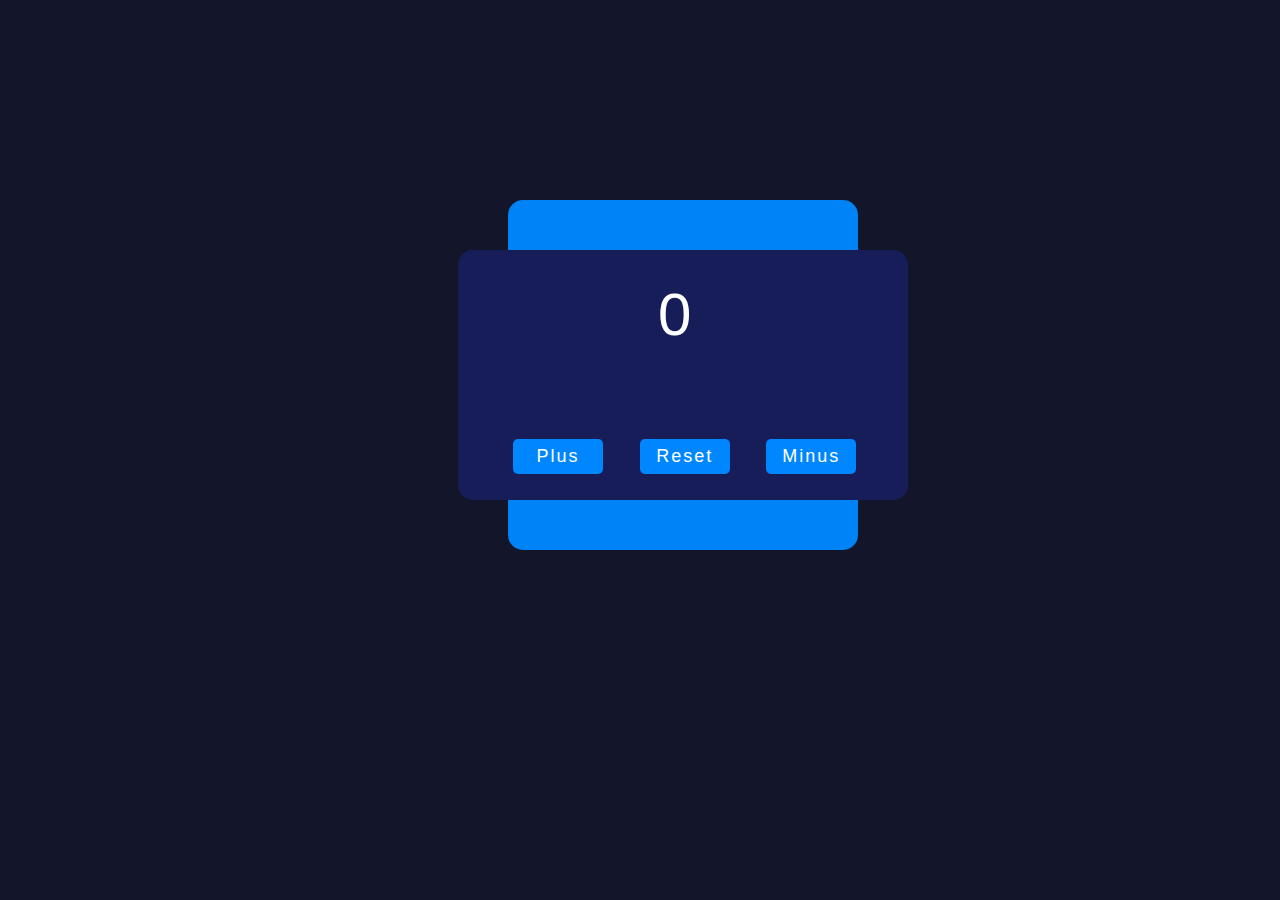
<file: day-71/index.html>
<!DOCTYPE html>
<html lang="en">
<head>
    <meta charset="UTF-8">
    <meta name="viewport" content="width=device-width, initial-scale=1.0">
    <title>Counter</title>
    <link rel="stylesheet" href="style.css">
</head>
<body>

<div draggable="true">
    <div class="child-1"></div>
    <div class="child-2"></div>

<div    id="counter">0</div>

        <div class="mini-main">
            
            <button id="plus">Plus</button>
            <button id="reset">Reset</button>
            <button id="minus">Minus</button>
        </div>

</div>
    <script src="script.js"></script>
</body>
</html>
</file>
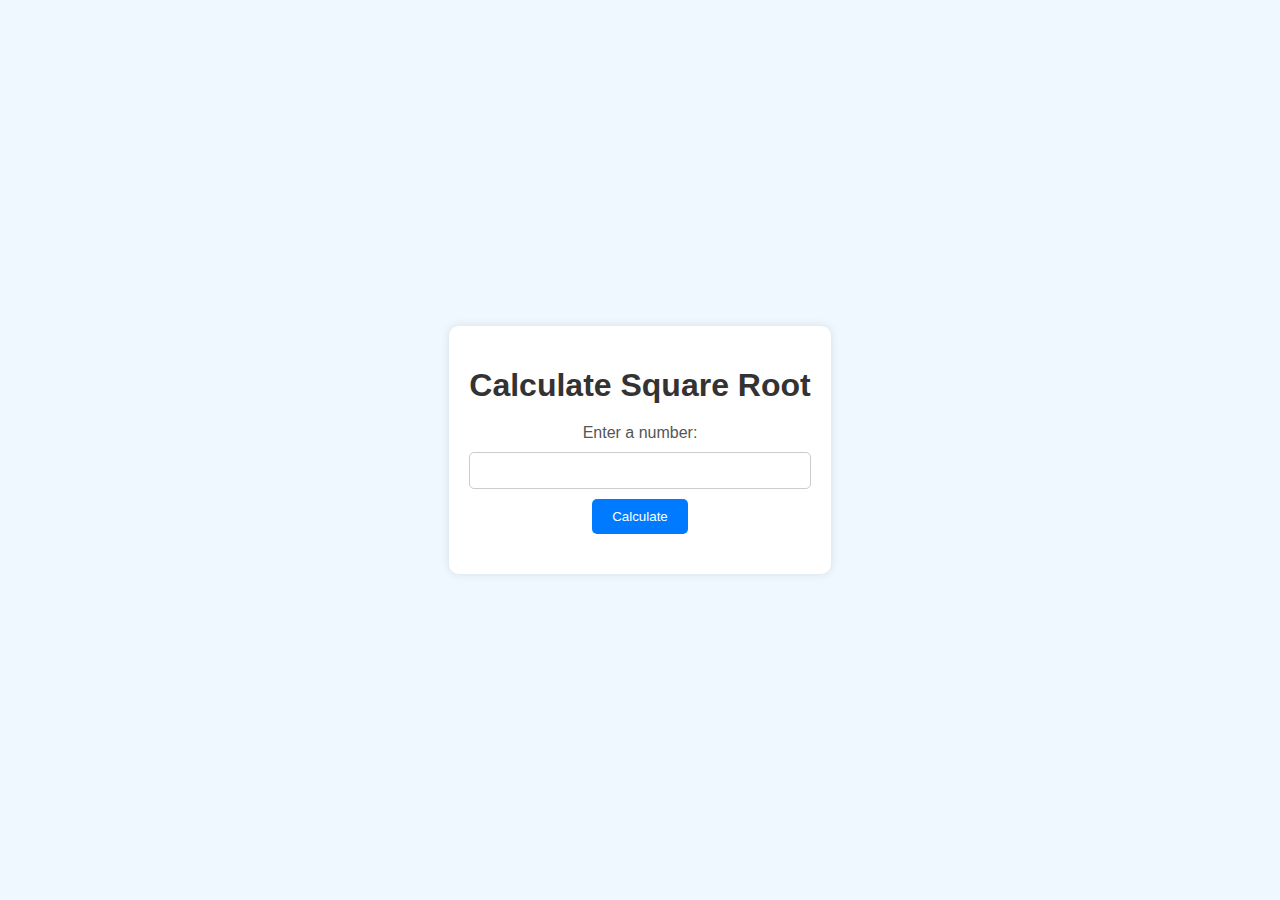
<file: day-76/index.html>
<!DOCTYPE html>
<html lang="en">
<head>
    <meta charset="UTF-8">
    <meta name="viewport" content="width=device-width, initial-scale=1.0">
    <title>Document</title>
    <link rel="stylesheet" href="style.css">
</head>
<body>
                     <!-- ააწყვეთ პროგრამა რომელსაც მომხმარებელს შეეკითხება რიცხვს და შემდეგ მაგ რიცხვის ფესვს დააბრუნებს.
                     გააკეთეთ alert გარეშე, შემოიტანეთ html ში ფორმები ან დივი და მაგათზე გააკეთეთ, ჩართეთ დიზაინიც, გამოიყენეთ CSS. -->

        <!-- ################################################################################################################################ -->

        <div class="container">
            <h1>Calculate Square Root</h1>
            <form id="sqrtForm">
                <label for="numberInput">Enter a number:</label>
                <input type="number" id="numberInput" required>
                <button type="submit">Calculate</button>
            </form>
            <div id="result"></div>
        </div>


    
    <script src="script.js"></script>
</body>
</html>
</file>
<file: day-71/style.css>
body{
    background-color: #13162B;
}

.child-1 {
    width: 350px;
    height: 350px;
    background-color: #0083F7;
    border-radius: 15px;
    margin-left: 500px;
    margin-top: 200px;
}

.child-2{
    background-color: #161D59;
    border-radius: 15px;
    height: 250px;
    width: 450px;
    margin-left: 450px;
    margin-top: -300px;
}


.mini-main{
    margin-left: 500px;
    margin-top: -60px;
    color: white;
    font-family: 'Franklin Gothic Medium', 'Arial Narrow', Arial, sans-serif;
    font-size: 60px;

}


#plus{
    font-family: 'Franklin Gothic Medium', 'Arial Narrow', Arial, sans-serif;
    margin-top: 150px;
    margin-left: 5px;
    height: 35px;
    width: 90px;
    background-color: #0087FF;
    color: #FFFFFF;
    letter-spacing: 2px;
    font-size: large;
    border-radius: 5px;
    border: #0083F7;
}

#reset{
    font-family: 'Franklin Gothic Medium', 'Arial Narrow', Arial, sans-serif;
    margin-top: 150px;
    margin-left: 20px;
    height: 35px;
    width: 90px;
    background-color: #0087FF;
    color: #FFFFFF;
    letter-spacing: 2px;
    font-size: large;
    border-radius: 5px;
    border: #0083F7;
}

#minus{
    font-family: 'Franklin Gothic Medium', 'Arial Narrow', Arial, sans-serif;
    margin-top: 150px;
    margin-left: 20px;
    height: 35px;
    width: 90px;
    background-color: #0087FF;
    color: #FFFFFF;
    letter-spacing: 2px;
    font-size: large;
    border-radius: 5px;
    border: #0083F7;
}

button:hover{
    transform: scale(1.1);
    background-color: white;
    color: rgb(41, 104, 221);
    transition: 1s;
}

#counter {
    margin-left: 650px;
    margin-top: -220px;
    color: white;
    font-family: 'Franklin Gothic Medium', 'Arial Narrow', Arial, sans-serif;
    font-size: 60px;
}
</file>
<file: day-76/style.css>
/* ააწყვეთ პროგრამა რომელსაც მომხმარებელს შეეკითხება რიცხვს და შემდეგ მაგ რიცხვის ფესვს დააბრუნებს.
გააკეთეთ alert გარეშე, შემოიტანეთ html ში ფორმები ან დივი და მაგათზე გააკეთეთ, ჩართეთ დიზაინიც, გამოიყენეთ CSS. */


body {
    font-family: Arial, sans-serif;
    background-color: #f0f8ff;
    display: flex;
    justify-content: center;
    align-items: center;
    height: 100vh;
    margin: 0;
}

.container {
    background-color: #fff;
    padding: 20px;
    border-radius: 10px;
    box-shadow: 0 0 10px rgba(0, 0, 0, 0.1);
    text-align: center;
}

h1 {
    margin-bottom: 20px;
    color: #333;
}

form {
    margin-bottom: 20px;
}

label {
    display: block;
    margin-bottom: 10px;
    color: #555;
}

input {
    width: calc(100% - 22px);
    padding: 10px;
    margin-bottom: 10px;
    border: 1px solid #ccc;
    border-radius: 5px;
}

button {
    padding: 10px 20px;
    background-color: #007bff;
    color: #fff;
    border: none;
    border-radius: 5px;
    cursor: pointer;
}

button:hover {
    background-color: #0056b3;
}

#result {
    font-size: 1.2em;
    color: #333;
}
</file>
